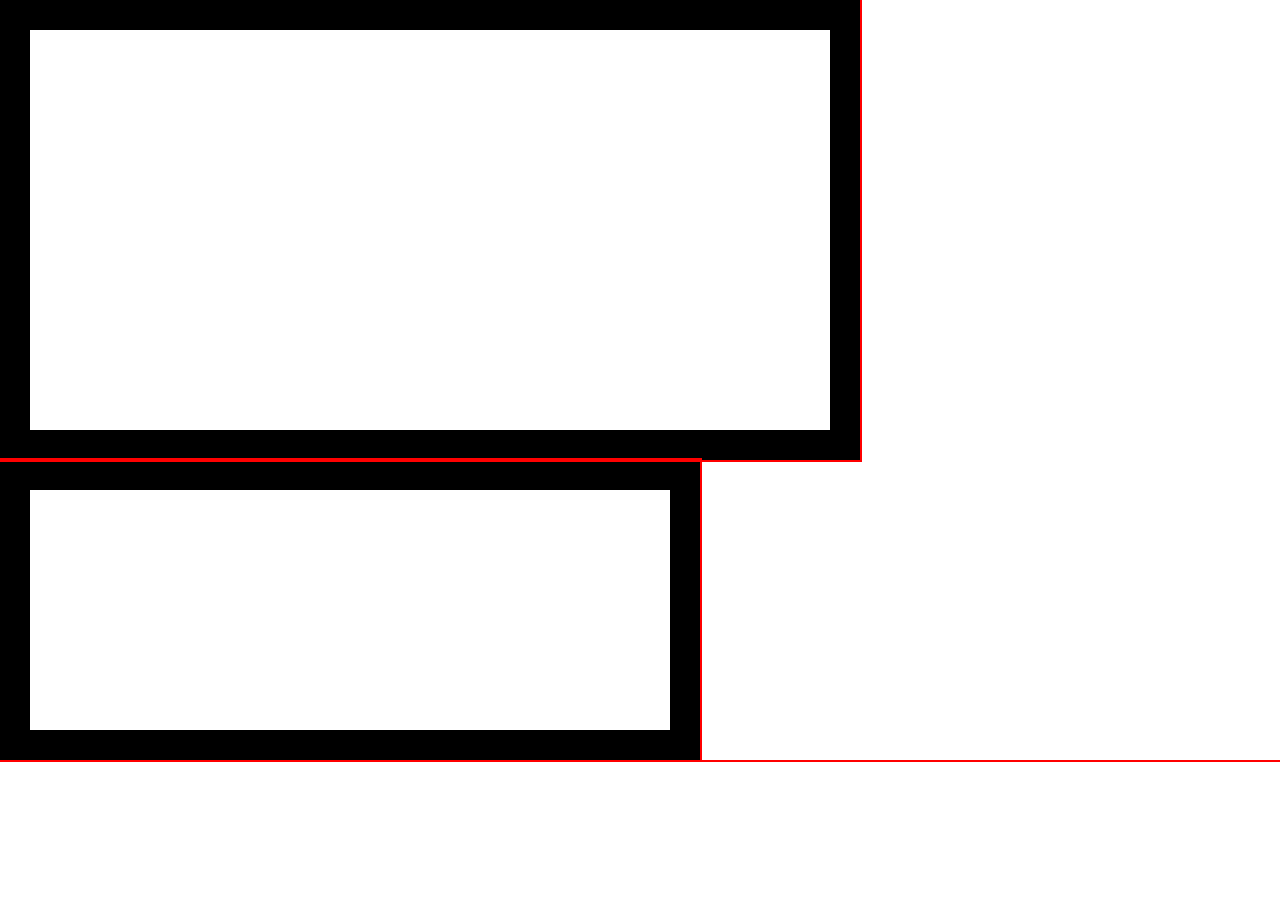
<file: box-models/index.html>
<!DOCTYPE html>
<html>
    <head>
        <meta charset="UTF-8">
        <meta name="viewport" content="width=device-width, initial-scale=1.0">
        <title>Box Models</title>
        <link rel="stylesheet" href="styles.css">
    </head>
    <body>

        <div class="box-1"></div>
        
        <div class="box-2"></div>

    </body>
</html>
</file>
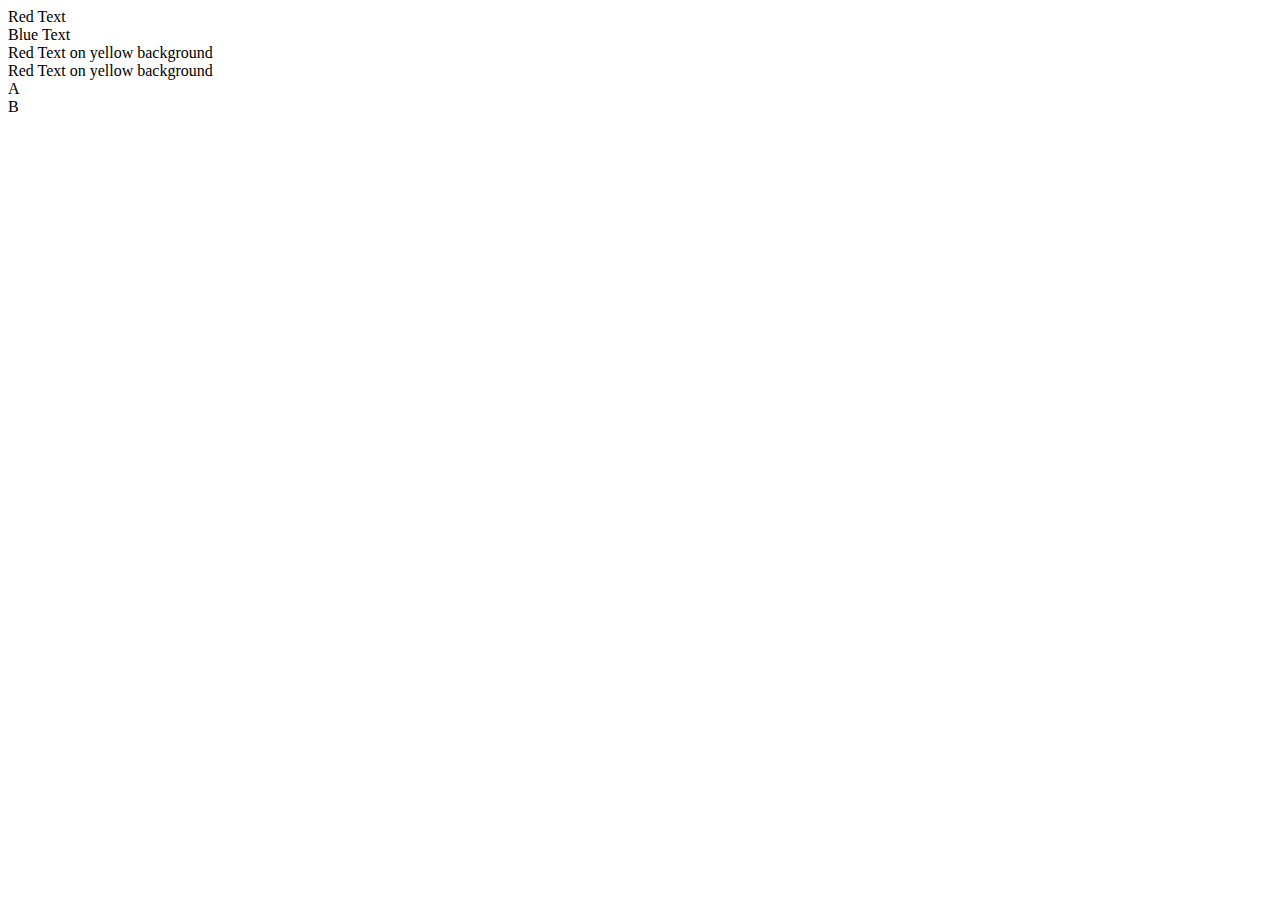
<file: css-cascade/index.html>
<!DOCTYPE html>
<html>
    <head>
        <meta charset="UTF-8">
        <meta name="viewport" content="width=device-width, initial-scale=1.0">
        <title>CSS Cascade</title>
        <link rel="stylesheet" href="styles.css">
    </head>
    <body>

        <!-- Specificity -->
        <!-- Rule 1: More classes-->
        <div class="main">
            <div class="list subsection"> Red Text </div>
        </div>

        <!-- Rule 2: ID x Classes -->
        <div class="main">
            <div class="list" id="subsection"> Blue Text </div>
        </div>

        <!-- Rule 3: ID x Class/ID -->
        <div class="main">
            <div class="list" id="subsection"> Red Text on yellow background </div>
        </div>

        <!-- Rule 4: Chaining x Inhenritance -->
        <div class="class">
            <div class="class second-class"> Red Text on yellow background </div>
        </div>

        <!-- Inheritance -->
        <div id="parent">
            <div class="child">A</div>
        </div>

        <!-- Rule Order -->
        <div>
            <div class="alert warning">B</div>
        </div>
    </body>
</html>
</file>
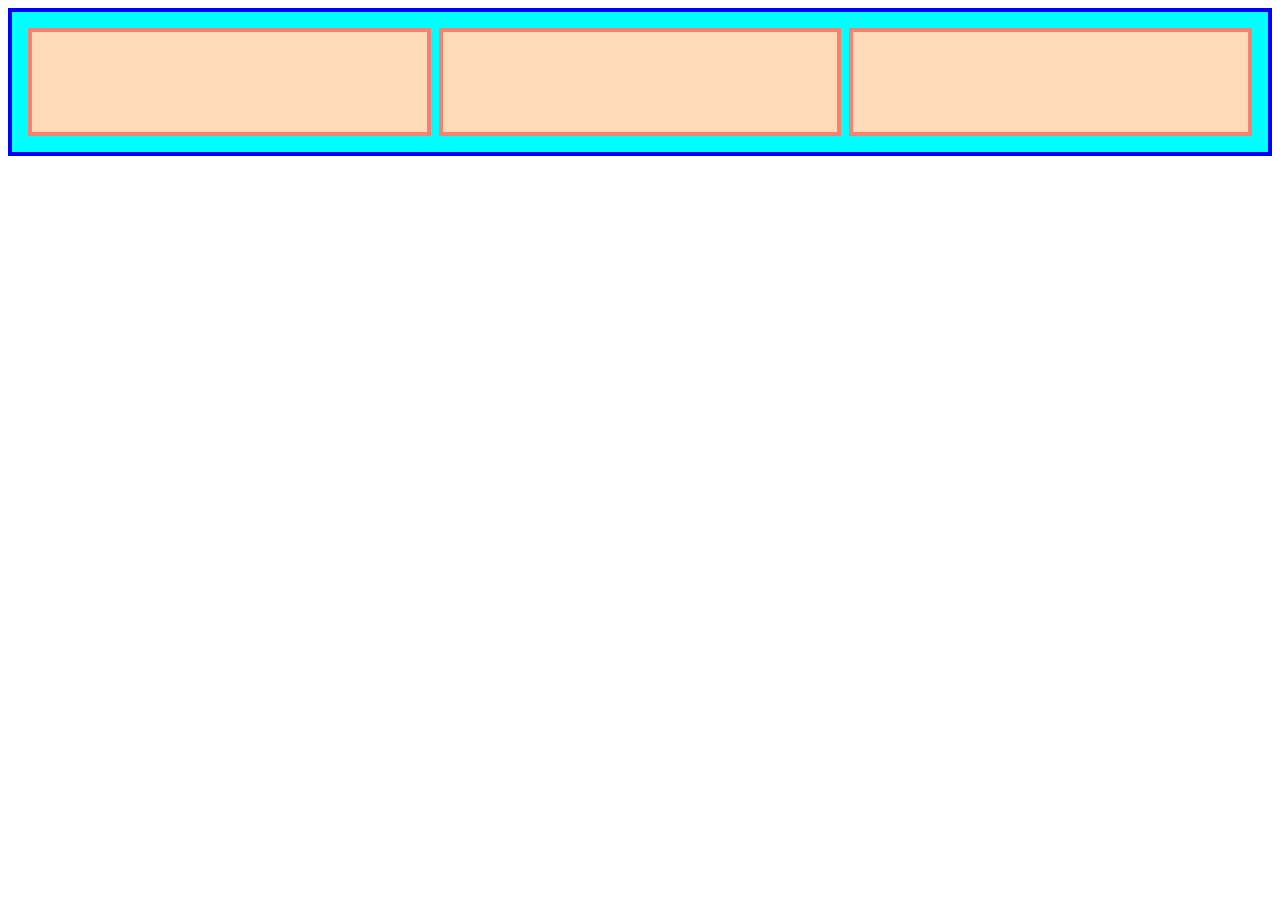
<file: css-flexbox/index.html>
<!DOCTYPE html>
<html lang="en">
<head>
    <meta charset="UTF-8">
    <meta name="viewport" content="width=device-width, initial-scale=1.0">
    <title>Flexbox</title>
    <link rel="stylesheet" href="styles.css">
</head>
<body>
    <div class="flex-container">
        <div class="one"></div>
        <div class="two"></div>
        <div class="three"></div>
    </div>
</body>
</html>
</file>
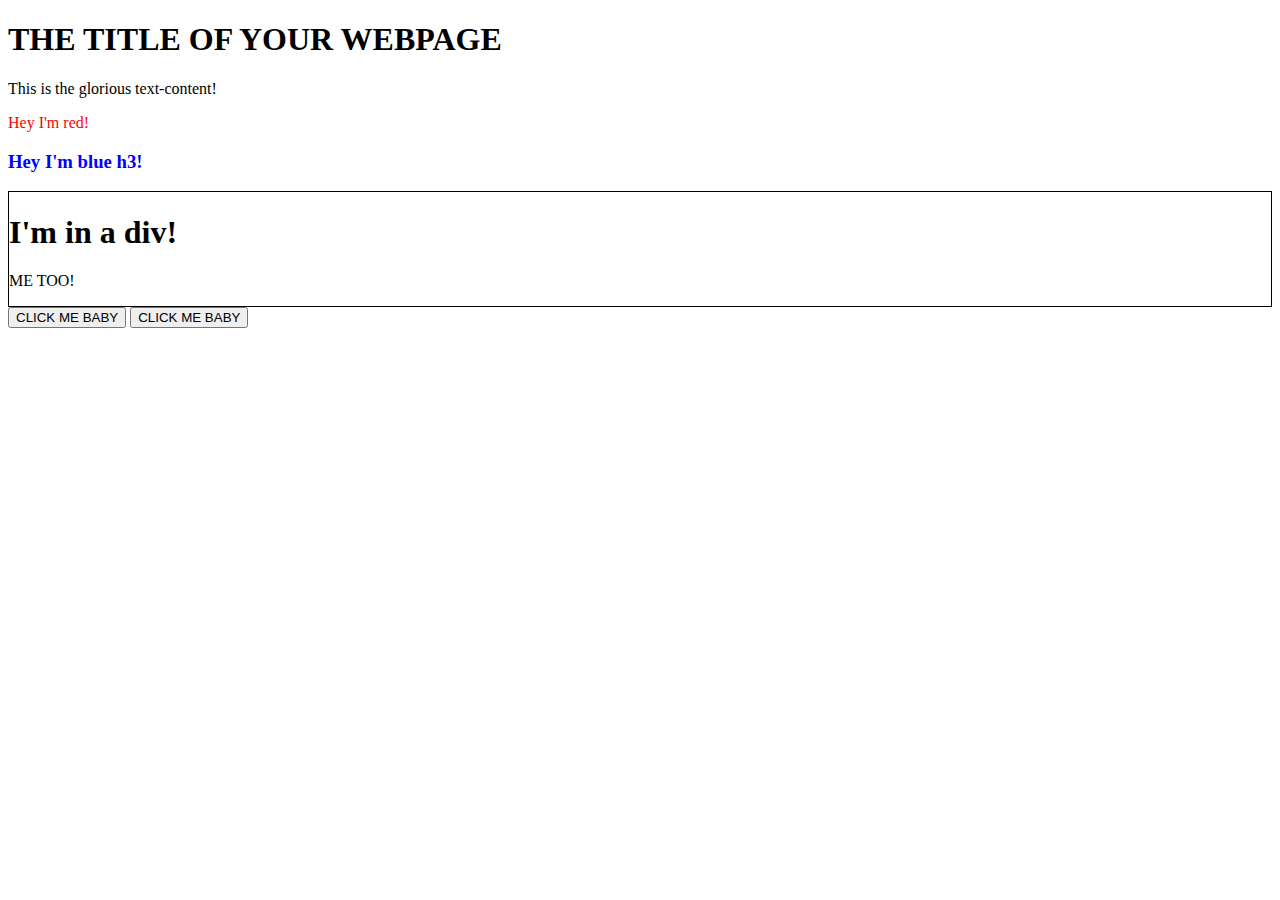
<file: DOM-manipulation-and-events/index.html>
<!DOCTYPE html>
<html lang="en">
    <head>
        <meta charset="UTF-8">
        <meta name="viewport" content="width=device-width, initial-scale=1.0">
        <title>DOM Manipulation and Events</title>
        <script src="javascript.js" defer></script>
    </head>
    <body>
        <h1>THE TITLE OF YOUR WEBPAGE</h1>
        <div id="container"></div>
        
        <!-- Event: -->
        <!-- METHOD 1 -->
        <button onclick="alertFunction()">CLICK ME BABY</button>

        <!-- METHODS 2 & 3 -->
        <button id="btn">CLICK ME BABY</button>

        <!-- Listeners em um grupo de nós -->
        <!-- <div id="container">
            <button id="1">Click Me</button>
            <button id="2">Click Me</button>
            <button id="3">Click Me</button>
        </div> -->

    </body>
</html>
</file>
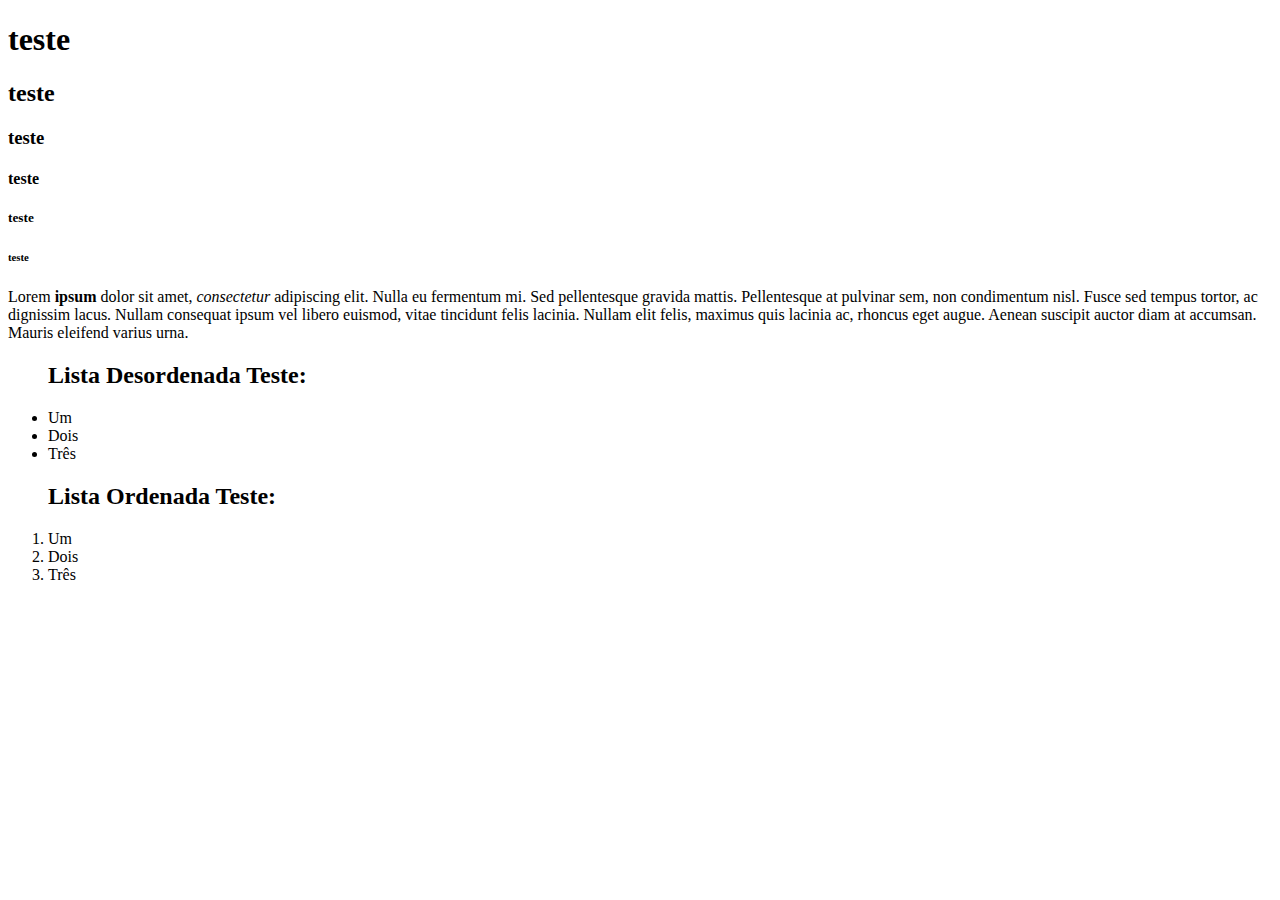
<file: html-boilerplate/index.html>
<!DOCTYPE html>
<html lang="en">
    <head>
        <meta charset="UTF-8">
        <meta name="viewport" content="width=device-width, initial-scale=1.0">
        <title> My First Program </title>
    </head>
    <body>
        <h1> teste </h1>
        <h2> teste </h2>
        <h3> teste </h3>
        <h4> teste </h4>
        <h5> teste </h5>
        <h6> teste </h6>

        <p> Lorem <strong>ipsum</strong> dolor sit amet, <em>consectetur</em> adipiscing elit. Nulla eu fermentum mi. Sed pellentesque gravida mattis. Pellentesque at pulvinar sem, non condimentum nisl. Fusce sed tempus tortor, ac dignissim lacus. Nullam consequat ipsum vel libero euismod, vitae tincidunt felis lacinia. Nullam elit felis, maximus quis lacinia ac, rhoncus eget augue. Aenean suscipit auctor diam at accumsan. Mauris eleifend varius urna.</p>
    
        <ul> 
            <h2>Lista Desordenada Teste:</h2>
            <li>Um</li>
            <li>Dois</li>
            <li>Três</li>
        </ul>
        <ol>
            <h2>Lista Ordenada Teste:</h2>
            <li>Um</li>
            <li>Dois</li>
            <li>Três</li>
        </ol>
    </body>
</html>
</file>
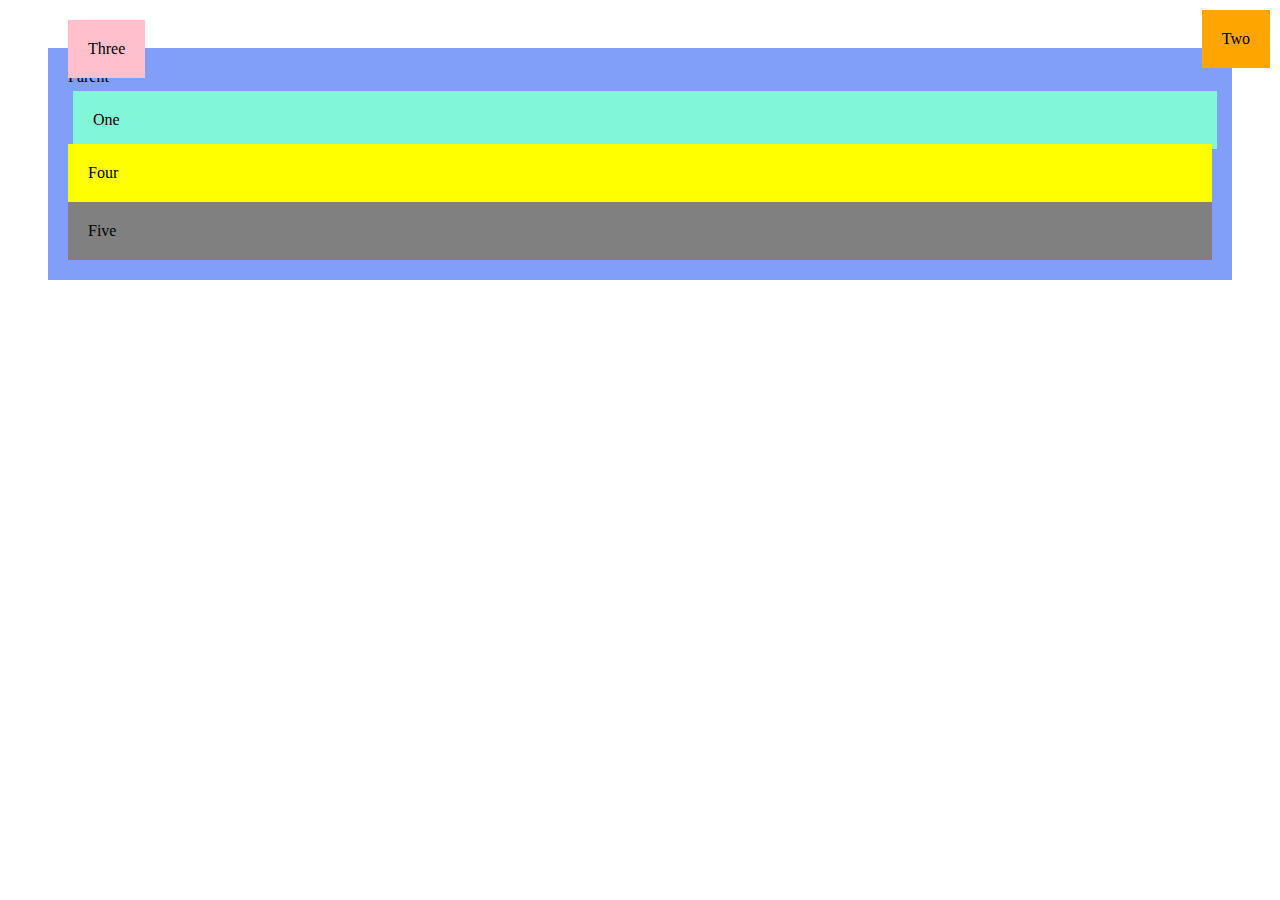
<file: CSS/css-position/index.html>
<!DOCTYPE html>
<html lang="en">
<head>
    <meta charset="UTF-8">
    <meta name="viewport" content="width=device-width, initial-scale=1.0">
    <title>CSS Positioning</title>
    <link rel="stylesheet" href="styles.css">
</head>
<body>
    
    <div class="parent">
        Parent
        <div class="child-one child">One</div>
        <div class="child-two child">Two</div>
        <div class="child-three child">Three</div>
        <div class="child-four child">Four</div>
        <div class="child-five child">Five</div>
    </div>

</body>
</html>
</file>
<file: box-models/styles.css>
* {
    outline: 2px solid red;
    margin: 0;
    padding: 0;
    box-sizing: border-box;
}

.box-1 {
    box-sizing: content-box;
    width: 700px;
    height: 300px;
    padding: 50px;
    border: 30px solid black;
}

.box-2 {
    box-sizing: border-box;
    width: 700px;
    height: 300px;
    padding: 50px;
    border: 30px solid black;
}
</file>
<file: css-cascade/styles.css>
/* Specifity */
/* Rule 1 */
/* 
.subsection {
    color: blue;
}

.main .list{
    color:red;
} 
*/

/* Rule 2 */
/*
#subsection {
    color:blue;
}
*/

/* Rule 3 */
/*
#subsection {
    background-color: yellow;
    color: blue;
}

.main #subsection{
    color: red;
} 
*/

/* Rule 4 */
/* 
.class.second-class{
    font-size: 12px;
}

.class .second-class{
    font-size: 24px;
} 
*/

/*-------------------*/

/* Inheritance */
/*
#parent {
    color: red;
}
  
.child {
    color: blue;
}
*/

/*-------------------*/

/* Rule Order */
/*
.alert {
    color: red;
}
  
.warning {
    color: yellow;
}
*/
</file>
<file: css-flexbox/styles.css>
.flex-container {
    display: flex;
    padding: 12px;
    border: 4px solid blue;
    background-color: aqua;
  }
  
  .flex-container div {
    background: peachpuff;
    border: 4px solid salmon;
    height: 100px;
    flex: 1; 
    margin: 4px;
  }
</file>
<file: CSS/css-position/styles.css>
* {
    padding: 20px;
}

.parent {
    background-color: #819FF7;

}

.child-one{
    background-color: #81F7D8;
    position: relative;
    top:5px;
    left: 5px;
}

.child-two{
    background-color: orange;
    position: absolute;
    top: 10px;
    right: 10px;

}

.child-three{
    background-color: pink;
    position: fixed;
    top:20px
}

.child-four{
    background-color: yellow;
    position:sticky;
    top: 20px;
}

.child-five{
    background-color:gray
}
</file>
